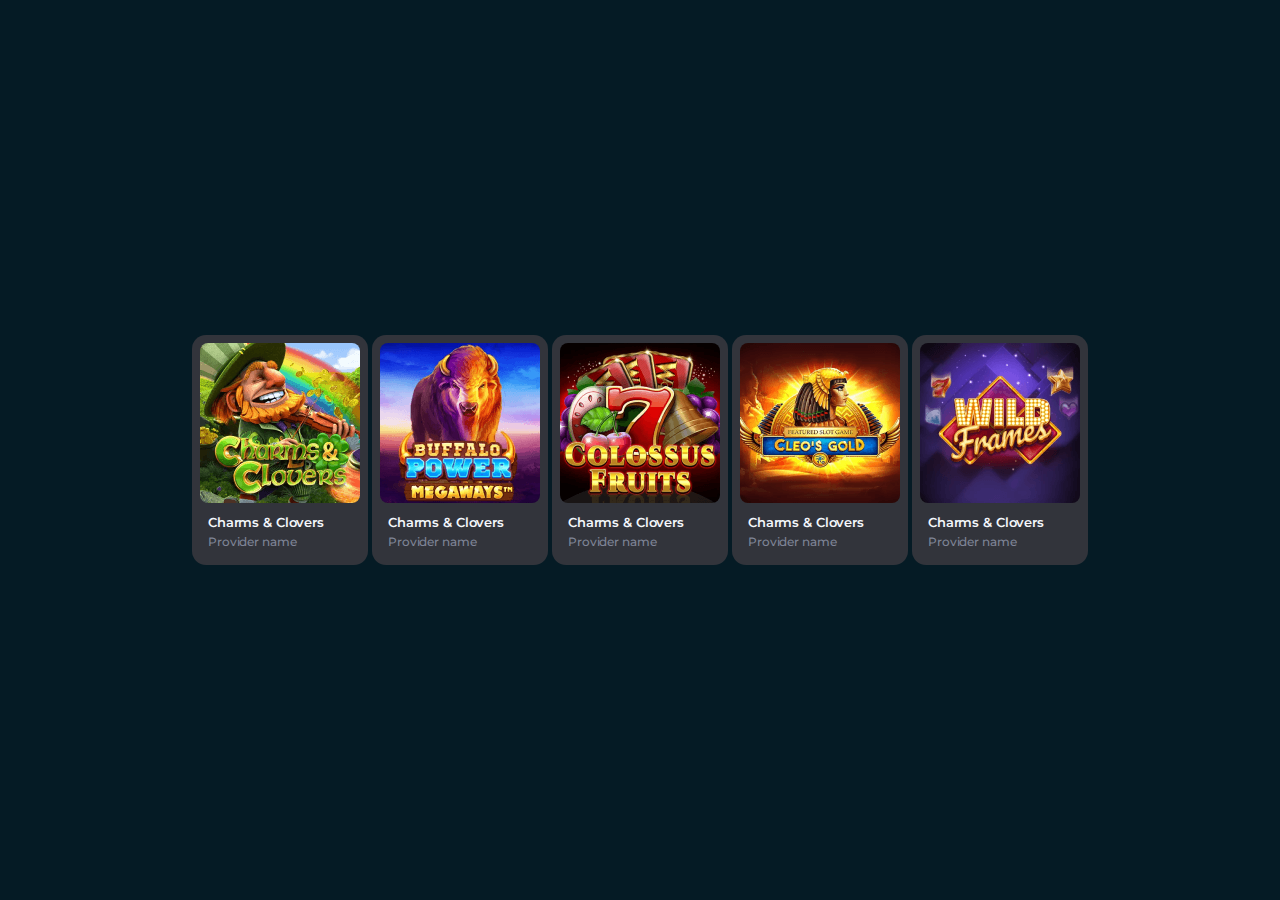
<file: GamesBlocks/1/index.html>
<!DOCTYPE html>
<html lang="en">
<head>
	<link rel="stylesheet" href="css/all.css">
	<link rel="stylesheet" href="css/temp.css">

	<link rel="preconnect" href="https://fonts.googleapis.com">
	<link rel="preconnect" href="https://fonts.gstatic.com" crossorigin>
	<link href="https://fonts.googleapis.com/css2?family=Inter:ital,opsz,wght@0,14..32,100..900;1,14..32,100..900&family=Montserrat:ital,wght@0,100..900;1,100..900&family=Poppins:ital,wght@0,100;0,200;0,300;0,400;0,500;0,600;0,700;0,800;0,900;1,100;1,200;1,300;1,400;1,500;1,600;1,700;1,800;1,900&family=Roboto:ital,wght@0,100;0,300;0,400;0,500;0,700;0,900;1,100;1,300;1,400;1,500;1,700;1,900&family=Rubik:ital,wght@0,300..900;1,300..900&family=Urbanist:ital,wght@0,100..900;1,100..900&display=swap" rel="stylesheet">

</head>
<body>

	<div class="slider">

		<div class="game_card">
			<div class="image">
				<img src="img/game1.png" alt="">
			</div>
			<div class="hoverlay">
				<div class="demo_caption">demo</div>
				<div class="favorite"></div>
				<div class="play_button"></div>
			</div>
			<div class="text_block">
				<div class="caption">Charms & Clovers</div>
				<div class="caption2">Provider name</div>
			</div>
		</div>

		<div class="game_card">
			<div class="image">
				<img src="img/game2.png" alt="">
			</div>
			<div class="hoverlay">
				<div class="demo_caption">demo</div>
				<div class="favorite"></div>
				<div class="play_button"></div>
			</div>
			<div class="text_block">
				<div class="caption">Charms & Clovers</div>
				<div class="caption2">Provider name</div>
			</div>
		</div>

		<div class="game_card">
			<div class="image">
				<img src="img/game3.png" alt="">
			</div>
			<div class="hoverlay">
				<div class="demo_caption">demo</div>
				<div class="favorite"></div>
				<div class="play_button"></div>
			</div>
			<div class="text_block">
				<div class="caption">Charms & Clovers</div>
				<div class="caption2">Provider name</div>
			</div>
		</div>

		
		<div class="game_card">
			<div class="image">
				<img src="img/game4.png" alt="">
			</div>
			<div class="hoverlay">
				<div class="demo_caption">demo</div>
				<div class="favorite"></div>
				<div class="play_button"></div>
			</div>
			<div class="text_block">
				<div class="caption">Charms & Clovers</div>
				<div class="caption2">Provider name</div>
			</div>
		</div>


		
		<div class="game_card">
			<div class="image">
				<img src="img/game5.png" alt="">
			</div>
			<div class="hoverlay">
				<div class="demo_caption">demo</div>
				<div class="favorite"></div>
				<div class="play_button"></div>
			</div>
			<div class="text_block">
				<div class="caption">Charms & Clovers</div>
				<div class="caption2">Provider name</div>
			</div>
		</div>


	</div>

	


	<style>

		/*  ANIMATIONS  */
		.hoverlay {
			transition: all .6s;
		}
		.game_card:hover .hoverlay {
			opacity: 1;
		}
		.game_card {
			transition: all .6s;
		}
		.game_card:hover {
			transform: scale(1.03);
		}


	</style>
</body>
</html>
</file>
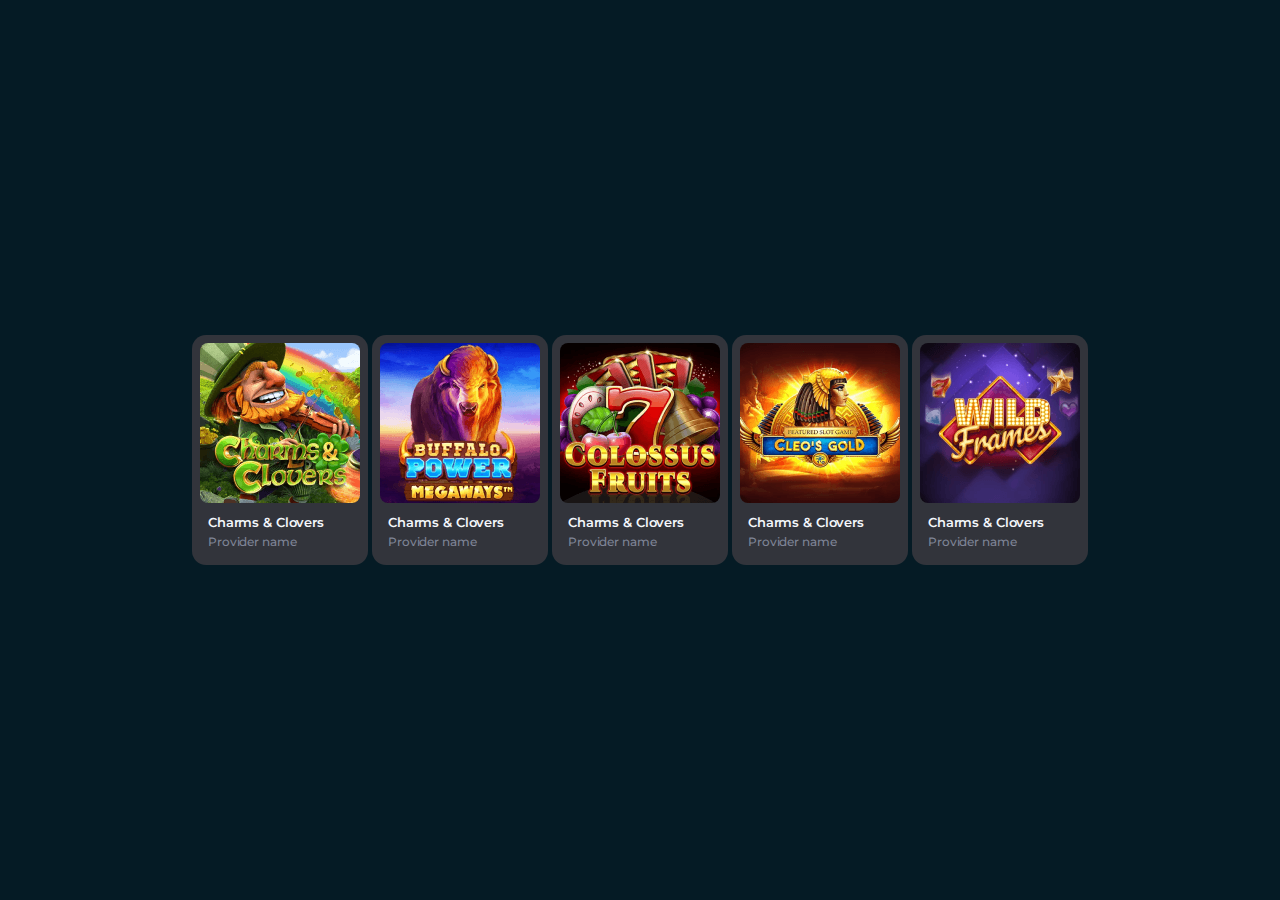
<file: GamesBlocks/1/index2.html>
<!DOCTYPE html>
<html lang="en">
<head>
	<link rel="stylesheet" href="css/all.css">
	<link rel="stylesheet" href="css/temp.css">

	<link rel="preconnect" href="https://fonts.googleapis.com">
	<link rel="preconnect" href="https://fonts.gstatic.com" crossorigin>
	<link href="https://fonts.googleapis.com/css2?family=Inter:ital,opsz,wght@0,14..32,100..900;1,14..32,100..900&family=Montserrat:ital,wght@0,100..900;1,100..900&family=Poppins:ital,wght@0,100;0,200;0,300;0,400;0,500;0,600;0,700;0,800;0,900;1,100;1,200;1,300;1,400;1,500;1,600;1,700;1,800;1,900&family=Roboto:ital,wght@0,100;0,300;0,400;0,500;0,700;0,900;1,100;1,300;1,400;1,500;1,700;1,900&family=Rubik:ital,wght@0,300..900;1,300..900&family=Urbanist:ital,wght@0,100..900;1,100..900&display=swap" rel="stylesheet">

</head>
<body>

	<div class="slider">

		<div class="game_card">
			<div class="image">
				<img src="img/game1.png" alt="">
				<div class="hoverlay">
					<div class="demo_caption">demo</div>
					<div class="favorite"></div>
					<div class="play_button"></div>
				</div>
			</div>
			<div class="text_block">
				<div class="caption">Charms & Clovers</div>
				<div class="caption2">Provider name</div>
			</div>
		</div>

		<div class="game_card">
			<div class="image">
				<img src="img/game2.png" alt="">
				<div class="hoverlay">
					<div class="demo_caption">demo</div>
					<div class="favorite"></div>
					<div class="play_button"></div>
				</div>
			</div>
			<div class="text_block">
				<div class="caption">Charms & Clovers</div>
				<div class="caption2">Provider name</div>
			</div>
		</div>

		<div class="game_card">
			<div class="image">
				<img src="img/game3.png" alt="">
				<div class="hoverlay">
					<div class="demo_caption">demo</div>
					<div class="favorite"></div>
					<div class="play_button"></div>
				</div>
			</div>
			<div class="text_block">
				<div class="caption">Charms & Clovers</div>
				<div class="caption2">Provider name</div>
			</div>
		</div>

		
		<div class="game_card">
			<div class="image">
				<img src="img/game4.png" alt="">
				<div class="hoverlay">
					<div class="demo_caption">demo</div>
					<div class="favorite"></div>
					<div class="play_button"></div>
				</div>
			</div>
			<div class="text_block">
				<div class="caption">Charms & Clovers</div>
				<div class="caption2">Provider name</div>
			</div>
		</div>


		
		<div class="game_card">
			<div class="image">
				<img src="img/game5.png" alt="">
				<div class="hoverlay">
					<div class="demo_caption">demo</div>
					<div class="favorite"></div>
					<div class="play_button"></div>
				</div>
			</div>
			<div class="text_block">
				<div class="caption">Charms & Clovers</div>
				<div class="caption2">Provider name</div>
			</div>
		</div>


	</div>

	


	<style>


		.game_card .hoverlay {
			transition: all .6s;
		}
		.game_card:hover .hoverlay {
			opacity: 1;
		}
		.game_card .image img {
			transition: all .6s;
		}
		.game_card:hover .image img {
			transform: scale(1.1);
		}

	</style>
</body>
</html>
</file>
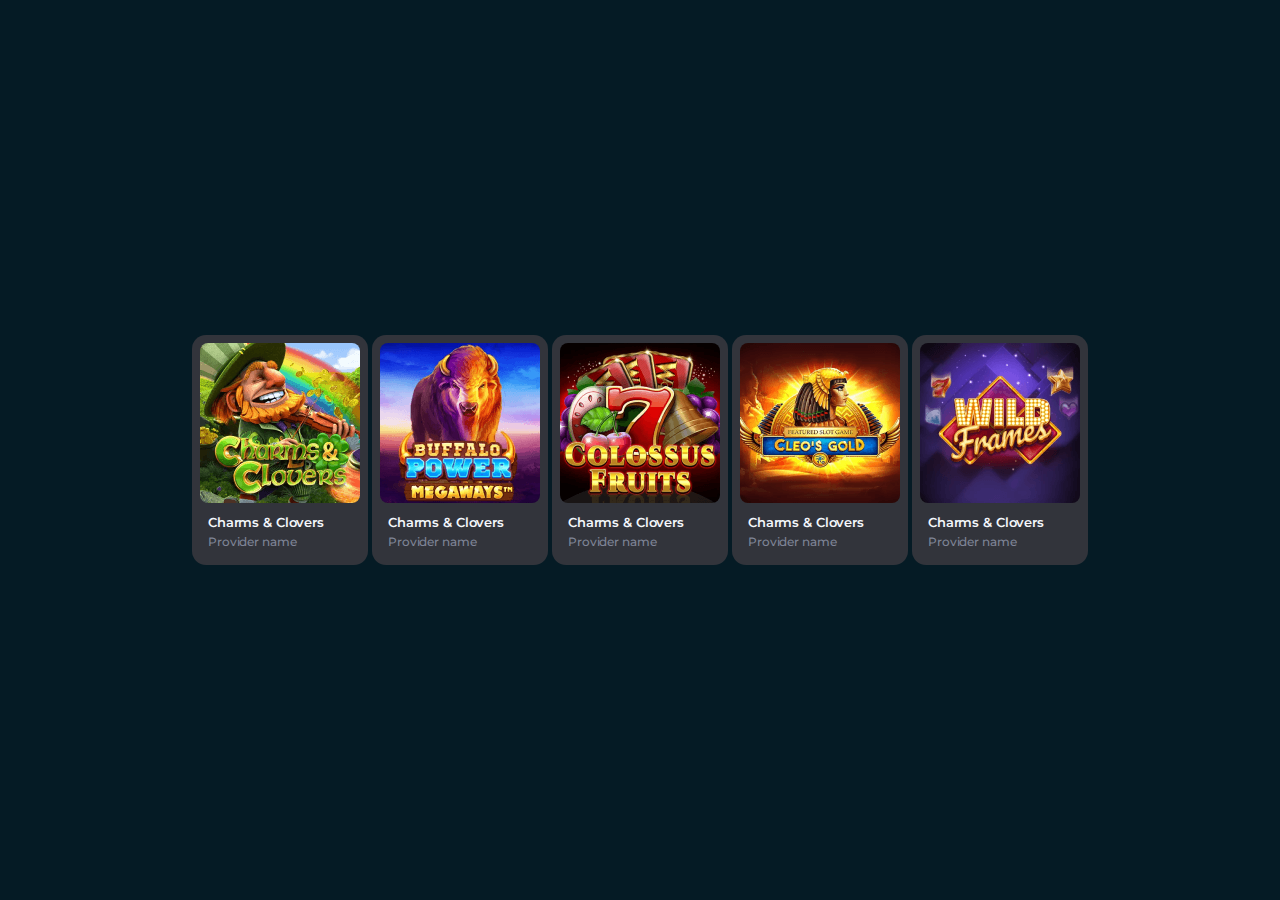
<file: GamesBlocks/1/index3.html>
<!DOCTYPE html>
<html lang="en">
<head>
	<link rel="stylesheet" href="css/all.css">
	<link rel="stylesheet" href="css/temp.css">

	<link rel="preconnect" href="https://fonts.googleapis.com">
	<link rel="preconnect" href="https://fonts.gstatic.com" crossorigin>
	<link href="https://fonts.googleapis.com/css2?family=Inter:ital,opsz,wght@0,14..32,100..900;1,14..32,100..900&family=Montserrat:ital,wght@0,100..900;1,100..900&family=Poppins:ital,wght@0,100;0,200;0,300;0,400;0,500;0,600;0,700;0,800;0,900;1,100;1,200;1,300;1,400;1,500;1,600;1,700;1,800;1,900&family=Roboto:ital,wght@0,100;0,300;0,400;0,500;0,700;0,900;1,100;1,300;1,400;1,500;1,700;1,900&family=Rubik:ital,wght@0,300..900;1,300..900&family=Urbanist:ital,wght@0,100..900;1,100..900&display=swap" rel="stylesheet">

</head>
<body>

	<div class="slider">

		<div class="game_card">
			<div class="image">
				<img src="img/game1.png" alt="">
				<div class="hoverlay">
					<div class="demo_caption">demo</div>
					<div class="favorite"></div>
					<div class="play_button"></div>
				</div>
			</div>
			<div class="text_block">
				<div class="caption">Charms & Clovers</div>
				<div class="caption2">Provider name</div>
			</div>
		</div>

		<div class="game_card">
			<div class="image">
				<img src="img/game2.png" alt="">
				<div class="hoverlay">
					<div class="demo_caption">demo</div>
					<div class="favorite"></div>
					<div class="play_button"></div>
				</div>
			</div>
			<div class="text_block">
				<div class="caption">Charms & Clovers</div>
				<div class="caption2">Provider name</div>
			</div>
		</div>

		<div class="game_card">
			<div class="image">
				<img src="img/game3.png" alt="">
				<div class="hoverlay">
					<div class="demo_caption">demo</div>
					<div class="favorite"></div>
					<div class="play_button"></div>
				</div>
			</div>
			<div class="text_block">
				<div class="caption">Charms & Clovers</div>
				<div class="caption2">Provider name</div>
			</div>
		</div>

		
		<div class="game_card">
			<div class="image">
				<img src="img/game4.png" alt="">
				<div class="hoverlay">
					<div class="demo_caption">demo</div>
					<div class="favorite"></div>
					<div class="play_button"></div>
				</div>
			</div>
			<div class="text_block">
				<div class="caption">Charms & Clovers</div>
				<div class="caption2">Provider name</div>
			</div>
		</div>


		
		<div class="game_card">
			<div class="image">
				<img src="img/game5.png" alt="">
				<div class="hoverlay">
					<div class="demo_caption">demo</div>
					<div class="favorite"></div>
					<div class="play_button"></div>
				</div>
			</div>
			<div class="text_block">
				<div class="caption">Charms & Clovers</div>
				<div class="caption2">Provider name</div>
			</div>
		</div>


	</div>

	


	<style>

		.game_card .hoverlay {
			transition: all .6s;
		}
		.game_card:hover .hoverlay {
			opacity: 1;
		}
		.game_card {
			transition: all .6s;
		}
		.game_card:hover {
			transform: scale(1.15);
			z-index: 9;
		}

	</style>
</body>
</html>
</file>
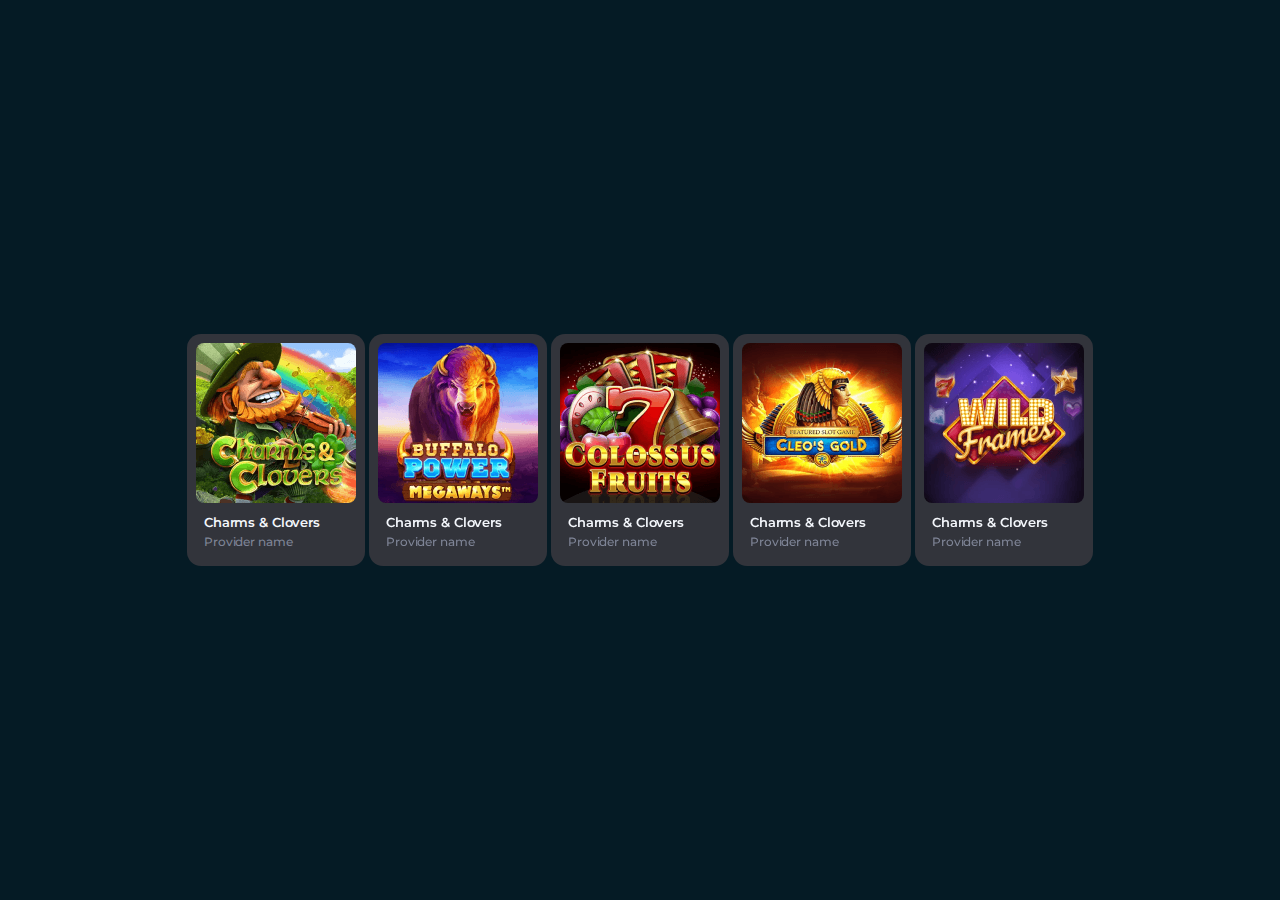
<file: GamesBlocks/1/index4.html>
<!DOCTYPE html>
<html lang="en">
<head>
	<link rel="stylesheet" href="css/all.css">
	<link rel="stylesheet" href="css/temp.css">

	<link rel="preconnect" href="https://fonts.googleapis.com">
	<link rel="preconnect" href="https://fonts.gstatic.com" crossorigin>
	<link href="https://fonts.googleapis.com/css2?family=Inter:ital,opsz,wght@0,14..32,100..900;1,14..32,100..900&family=Montserrat:ital,wght@0,100..900;1,100..900&family=Poppins:ital,wght@0,100;0,200;0,300;0,400;0,500;0,600;0,700;0,800;0,900;1,100;1,200;1,300;1,400;1,500;1,600;1,700;1,800;1,900&family=Roboto:ital,wght@0,100;0,300;0,400;0,500;0,700;0,900;1,100;1,300;1,400;1,500;1,700;1,900&family=Rubik:ital,wght@0,300..900;1,300..900&family=Urbanist:ital,wght@0,100..900;1,100..900&display=swap" rel="stylesheet">

</head>
<body>

	<div class="slider">

		<div class="game_card">
			<div class="image">
				<img src="img/game1.png" alt="">
				<div class="hoverlay">
					<div class="demo_caption">demo</div>
					<div class="favorite"></div>
					<div class="play_button"></div>
				</div>
			</div>
			<div class="text_block">
				<div class="caption">Charms & Clovers</div>
				<div class="caption2">Provider name</div>
			</div>
		</div>

		<div class="game_card">
			<div class="image">
				<img src="img/game2.png" alt="">
				<div class="hoverlay">
					<div class="demo_caption">demo</div>
					<div class="favorite"></div>
					<div class="play_button"></div>
				</div>
			</div>
			<div class="text_block">
				<div class="caption">Charms & Clovers</div>
				<div class="caption2">Provider name</div>
			</div>
		</div>

		<div class="game_card">
			<div class="image">
				<img src="img/game3.png" alt="">
				<div class="hoverlay">
					<div class="demo_caption">demo</div>
					<div class="favorite"></div>
					<div class="play_button"></div>
				</div>
			</div>
			<div class="text_block">
				<div class="caption">Charms & Clovers</div>
				<div class="caption2">Provider name</div>
			</div>
		</div>

		
		<div class="game_card">
			<div class="image">
				<img src="img/game4.png" alt="">
				<div class="hoverlay">
					<div class="demo_caption">demo</div>
					<div class="favorite"></div>
					<div class="play_button"></div>
				</div>
			</div>
			<div class="text_block">
				<div class="caption">Charms & Clovers</div>
				<div class="caption2">Provider name</div>
			</div>
		</div>


		
		<div class="game_card">
			<div class="image">
				<img src="img/game5.png" alt="">
				<div class="hoverlay">
					<div class="demo_caption">demo</div>
					<div class="favorite"></div>
					<div class="play_button"></div>
				</div>
			</div>
			<div class="text_block">
				<div class="caption">Charms & Clovers</div>
				<div class="caption2">Provider name</div>
			</div>
		</div>


	</div>

	


	<style>

		.game_card .hoverlay {
			transition: all .6s;
		}
		.game_card:hover .hoverlay {
			opacity: 1;
		}
		.game_card {
			border: 1px solid #6BA6FF00;
			box-shadow: 0px 0px 20px 0px #6BA6FF00;
			transition: all .6s;
		}
		.game_card:hover {
			transform: scale(1.15);
			border: 1px solid #6BA6FFFF;
			box-shadow: 0px 0px 20px 0px #6BA6FFFF;
			z-index: 9;
		}


	</style>
</body>
</html>
</file>
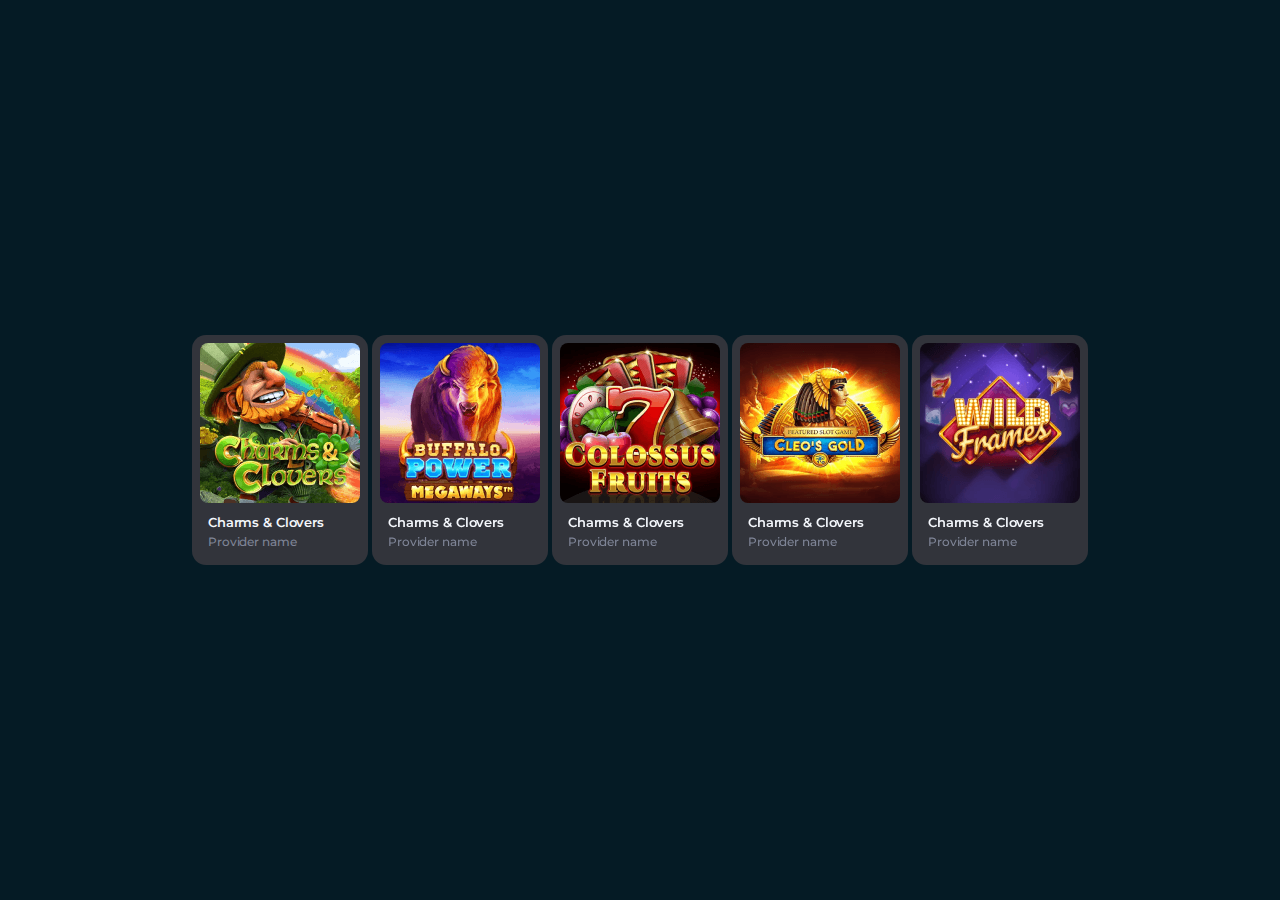
<file: GamesBlocks/1/index5.html>
<!DOCTYPE html>
<html lang="en">
<head>
	<link rel="stylesheet" href="css/all.css">
	<link rel="stylesheet" href="css/temp.css">

	<link rel="preconnect" href="https://fonts.googleapis.com">
	<link rel="preconnect" href="https://fonts.gstatic.com" crossorigin>
	<link href="https://fonts.googleapis.com/css2?family=Inter:ital,opsz,wght@0,14..32,100..900;1,14..32,100..900&family=Montserrat:ital,wght@0,100..900;1,100..900&family=Poppins:ital,wght@0,100;0,200;0,300;0,400;0,500;0,600;0,700;0,800;0,900;1,100;1,200;1,300;1,400;1,500;1,600;1,700;1,800;1,900&family=Roboto:ital,wght@0,100;0,300;0,400;0,500;0,700;0,900;1,100;1,300;1,400;1,500;1,700;1,900&family=Rubik:ital,wght@0,300..900;1,300..900&family=Urbanist:ital,wght@0,100..900;1,100..900&display=swap" rel="stylesheet">

</head>
<body>

	<div class="slider">

		<div class="game_card">
			<div class="image">
				<img src="img/game1.png" alt="">
				<div class="hoverlay">
					<div class="demo_caption">demo</div>
					<div class="favorite"></div>
					<div class="play_button"></div>
				</div>
			</div>
			<div class="text_block">
				<div class="caption">Charms & Clovers</div>
				<div class="caption2">Provider name</div>
			</div>
		</div>

		<div class="game_card">
			<div class="image">
				<img src="img/game2.png" alt="">
				<div class="hoverlay">
					<div class="demo_caption">demo</div>
					<div class="favorite"></div>
					<div class="play_button"></div>
				</div>
			</div>
			<div class="text_block">
				<div class="caption">Charms & Clovers</div>
				<div class="caption2">Provider name</div>
			</div>
		</div>

		<div class="game_card">
			<div class="image">
				<img src="img/game3.png" alt="">
				<div class="hoverlay">
					<div class="demo_caption">demo</div>
					<div class="favorite"></div>
					<div class="play_button"></div>
				</div>
			</div>
			<div class="text_block">
				<div class="caption">Charms & Clovers</div>
				<div class="caption2">Provider name</div>
			</div>
		</div>

		
		<div class="game_card">
			<div class="image">
				<img src="img/game4.png" alt="">
				<div class="hoverlay">
					<div class="demo_caption">demo</div>
					<div class="favorite"></div>
					<div class="play_button"></div>
				</div>
			</div>
			<div class="text_block">
				<div class="caption">Charms & Clovers</div>
				<div class="caption2">Provider name</div>
			</div>
		</div>


		
		<div class="game_card">
			<div class="image">
				<img src="img/game5.png" alt="">
				<div class="hoverlay">
					<div class="demo_caption">demo</div>
					<div class="favorite"></div>
					<div class="play_button"></div>
				</div>
			</div>
			<div class="text_block">
				<div class="caption">Charms & Clovers</div>
				<div class="caption2">Provider name</div>
			</div>
		</div>


	</div>

	


	<style>

		.game_card .hoverlay {
			transition: all .6s;
		}
		.game_card:hover .hoverlay {
			opacity: 1;
		}
		.game_card {
			box-shadow: 0px 0px 20px 0px #00000000;
			transition: all .6s;
		}
		.game_card:hover {
			transform: scale(1.15);
			box-shadow: 0px 0px 20px 0px #00000080;
			z-index: 9;
			filter: blur(0);
		}
		.slider:hover .game_card:not(:hover) {
			filter: blur(3px);
		}


	</style>
</body>
</html>
</file>
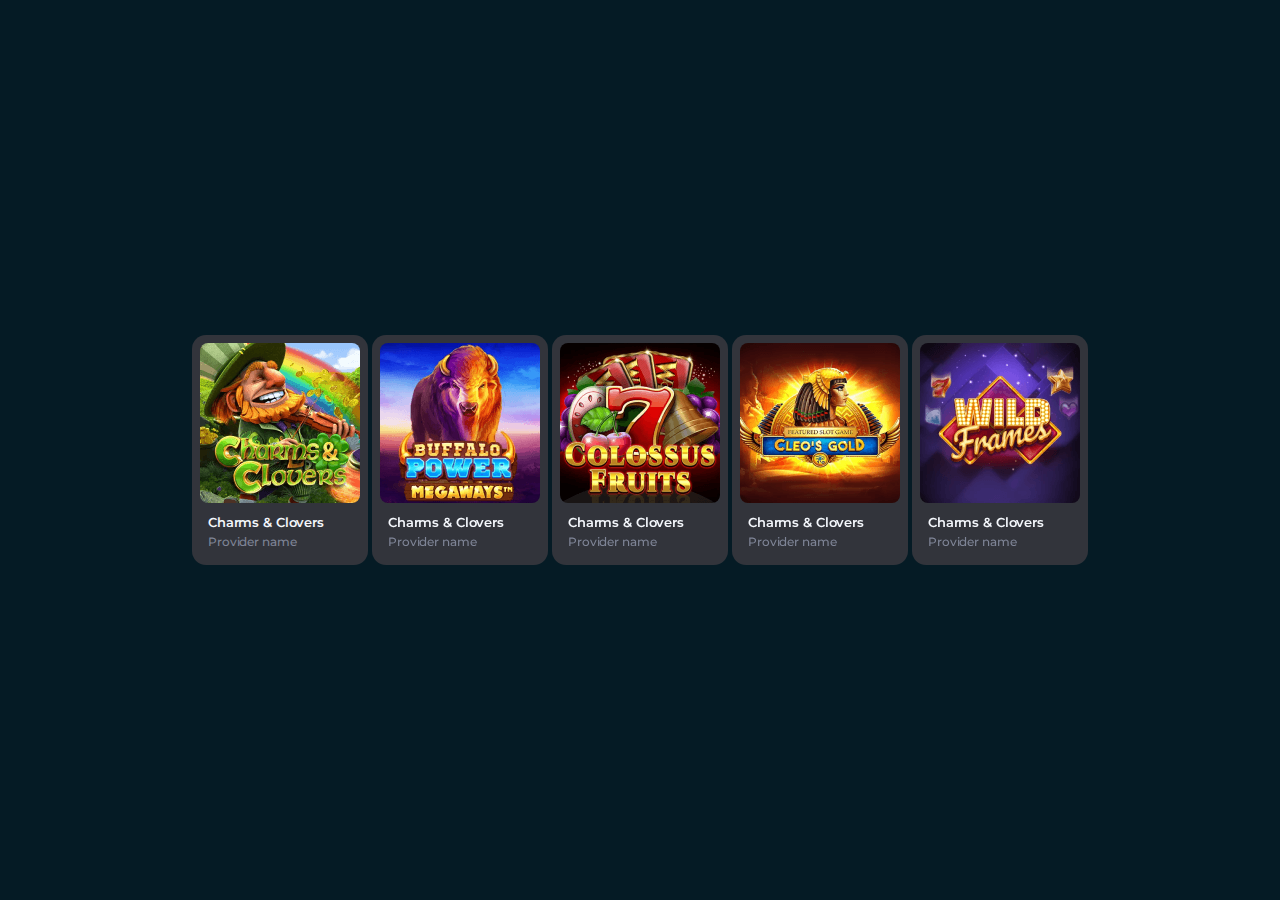
<file: GamesBlocks/1/index6.html>
<!DOCTYPE html>
<html lang="en">
<head>
	<link rel="stylesheet" href="css/all.css">
	<link rel="stylesheet" href="css/temp.css">

	<link rel="preconnect" href="https://fonts.googleapis.com">
	<link rel="preconnect" href="https://fonts.gstatic.com" crossorigin>
	<link href="https://fonts.googleapis.com/css2?family=Inter:ital,opsz,wght@0,14..32,100..900;1,14..32,100..900&family=Montserrat:ital,wght@0,100..900;1,100..900&family=Poppins:ital,wght@0,100;0,200;0,300;0,400;0,500;0,600;0,700;0,800;0,900;1,100;1,200;1,300;1,400;1,500;1,600;1,700;1,800;1,900&family=Roboto:ital,wght@0,100;0,300;0,400;0,500;0,700;0,900;1,100;1,300;1,400;1,500;1,700;1,900&family=Rubik:ital,wght@0,300..900;1,300..900&family=Urbanist:ital,wght@0,100..900;1,100..900&display=swap" rel="stylesheet">

</head>
<body>

	<div class="slider">

		<div class="game_card">
			<div class="image">
				<img src="img/game1.png" alt="">
				<div class="hoverlay">
					<div class="demo_caption">demo</div>
					<div class="favorite"></div>
					<div class="play_button"></div>
				</div>
			</div>
			<div class="text_block">
				<div class="caption">Charms & Clovers</div>
				<div class="caption2">Provider name</div>
			</div>
		</div>

		<div class="game_card">
			<div class="image">
				<img src="img/game2.png" alt="">
				<div class="hoverlay">
					<div class="demo_caption">demo</div>
					<div class="favorite"></div>
					<div class="play_button"></div>
				</div>
			</div>
			<div class="text_block">
				<div class="caption">Charms & Clovers</div>
				<div class="caption2">Provider name</div>
			</div>
		</div>

		<div class="game_card">
			<div class="image">
				<img src="img/game3.png" alt="">
				<div class="hoverlay">
					<div class="demo_caption">demo</div>
					<div class="favorite"></div>
					<div class="play_button"></div>
				</div>
			</div>
			<div class="text_block">
				<div class="caption">Charms & Clovers</div>
				<div class="caption2">Provider name</div>
			</div>
		</div>

		
		<div class="game_card">
			<div class="image">
				<img src="img/game4.png" alt="">
				<div class="hoverlay">
					<div class="demo_caption">demo</div>
					<div class="favorite"></div>
					<div class="play_button"></div>
				</div>
			</div>
			<div class="text_block">
				<div class="caption">Charms & Clovers</div>
				<div class="caption2">Provider name</div>
			</div>
		</div>


		
		<div class="game_card">
			<div class="image">
				<img src="img/game5.png" alt="">
				<div class="hoverlay">
					<div class="demo_caption">demo</div>
					<div class="favorite"></div>
					<div class="play_button"></div>
				</div>
			</div>
			<div class="text_block">
				<div class="caption">Charms & Clovers</div>
				<div class="caption2">Provider name</div>
			</div>
		</div>


	</div>

	


	<style>

		.game_card .hoverlay {
			transition: all .6s;
		}
		.game_card:hover .hoverlay {
			opacity: 1;
		}
		.game_card {
			box-shadow: 0px 0px 20px 0px #00000000;
			transition: all .6s;
		}
		.game_card:hover {
			transform: scale(1.15);
			box-shadow: 0px 0px 20px 0px #00000080;
			z-index: 9;
			filter: saturate(1);
		}
		.slider:hover .game_card:not(:hover) {
			filter: saturate(.1);
		}


	</style>
</body>
</html>
</file>
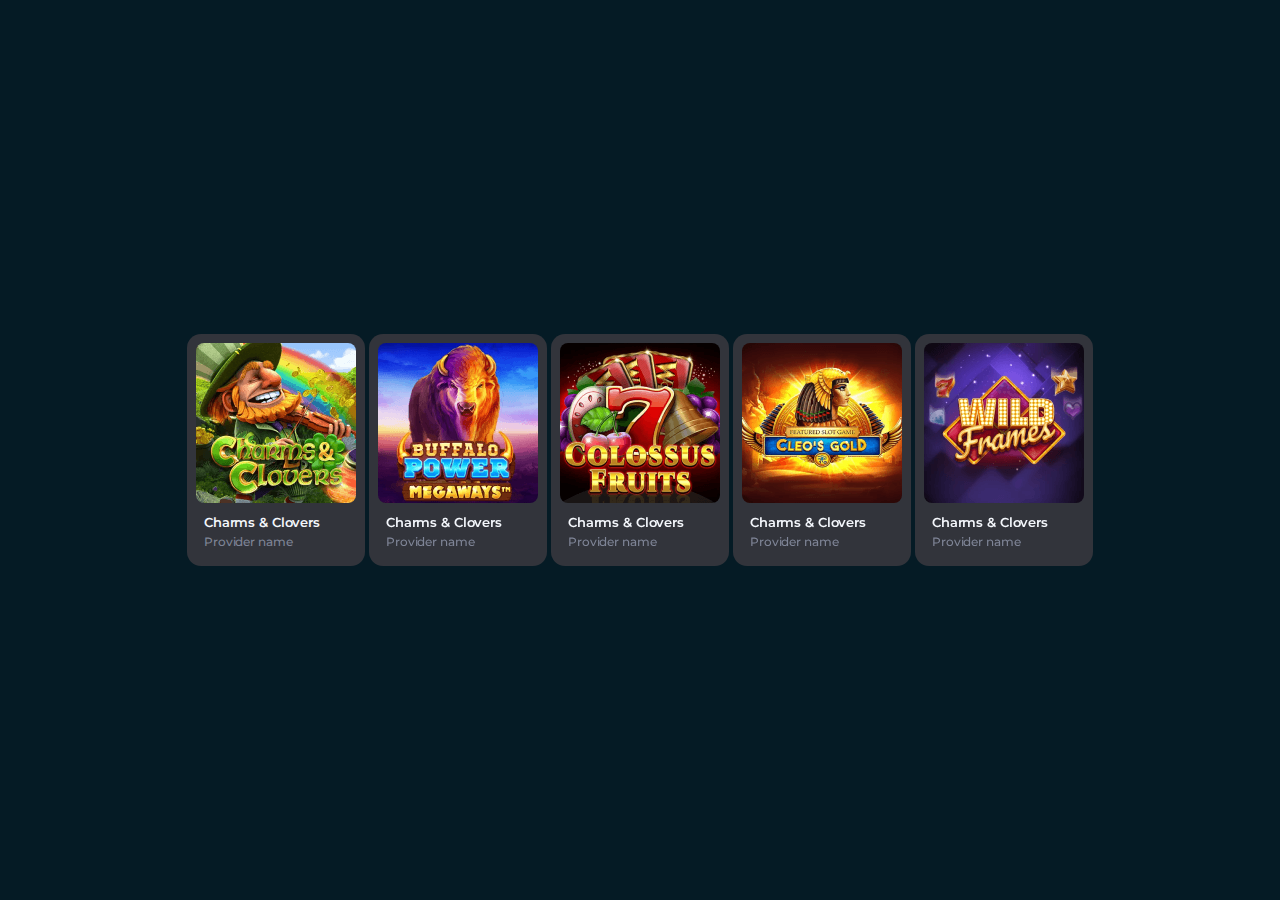
<file: GamesBlocks/1/index7.html>
<!DOCTYPE html>
<html lang="en">
<head>
	<link rel="stylesheet" href="css/all.css">
	<link rel="stylesheet" href="css/temp.css">

	<link rel="preconnect" href="https://fonts.googleapis.com">
	<link rel="preconnect" href="https://fonts.gstatic.com" crossorigin>
	<link href="https://fonts.googleapis.com/css2?family=Inter:ital,opsz,wght@0,14..32,100..900;1,14..32,100..900&family=Montserrat:ital,wght@0,100..900;1,100..900&family=Poppins:ital,wght@0,100;0,200;0,300;0,400;0,500;0,600;0,700;0,800;0,900;1,100;1,200;1,300;1,400;1,500;1,600;1,700;1,800;1,900&family=Roboto:ital,wght@0,100;0,300;0,400;0,500;0,700;0,900;1,100;1,300;1,400;1,500;1,700;1,900&family=Rubik:ital,wght@0,300..900;1,300..900&family=Urbanist:ital,wght@0,100..900;1,100..900&display=swap" rel="stylesheet">

</head>
<body>

	<div class="slider">

		<div class="game_card">
			<div class="image">
				<img src="img/game1.png" alt="">
				<div class="hoverlay">
					<div class="demo_caption">demo</div>
					<div class="favorite"></div>
					<div class="play_button"></div>
				</div>
			</div>
			<div class="text_block">
				<div class="caption">Charms & Clovers</div>
				<div class="caption2">Provider name</div>
			</div>
		</div>

		<div class="game_card">
			<div class="image">
				<img src="img/game2.png" alt="">
				<div class="hoverlay">
					<div class="demo_caption">demo</div>
					<div class="favorite"></div>
					<div class="play_button"></div>
				</div>
			</div>
			<div class="text_block">
				<div class="caption">Charms & Clovers</div>
				<div class="caption2">Provider name</div>
			</div>
		</div>

		<div class="game_card">
			<div class="image">
				<img src="img/game3.png" alt="">
				<div class="hoverlay">
					<div class="demo_caption">demo</div>
					<div class="favorite"></div>
					<div class="play_button"></div>
				</div>
			</div>
			<div class="text_block">
				<div class="caption">Charms & Clovers</div>
				<div class="caption2">Provider name</div>
			</div>
		</div>

		
		<div class="game_card">
			<div class="image">
				<img src="img/game4.png" alt="">
				<div class="hoverlay">
					<div class="demo_caption">demo</div>
					<div class="favorite"></div>
					<div class="play_button"></div>
				</div>
			</div>
			<div class="text_block">
				<div class="caption">Charms & Clovers</div>
				<div class="caption2">Provider name</div>
			</div>
		</div>


		
		<div class="game_card">
			<div class="image">
				<img src="img/game5.png" alt="">
				<div class="hoverlay">
					<div class="demo_caption">demo</div>
					<div class="favorite"></div>
					<div class="play_button"></div>
				</div>
			</div>
			<div class="text_block">
				<div class="caption">Charms & Clovers</div>
				<div class="caption2">Provider name</div>
			</div>
		</div>


	</div>

	


	<style>

		.game_card .hoverlay {
			transition: all .6s;
		}
		.game_card:hover .hoverlay {
			opacity: 1;
		}
		.game_card {
			border: 1px solid #6BA6FF00;
			box-shadow: 0px 0px 20px 0px #6BA6FF00;
			transition: all .6s;
		}
		.game_card:hover {
			border: 1px solid #6BA6FFFF;
			box-shadow: 0px 0px 20px 0px #6BA6FFFF;
		}

	</style>
</body>
</html>
</file>
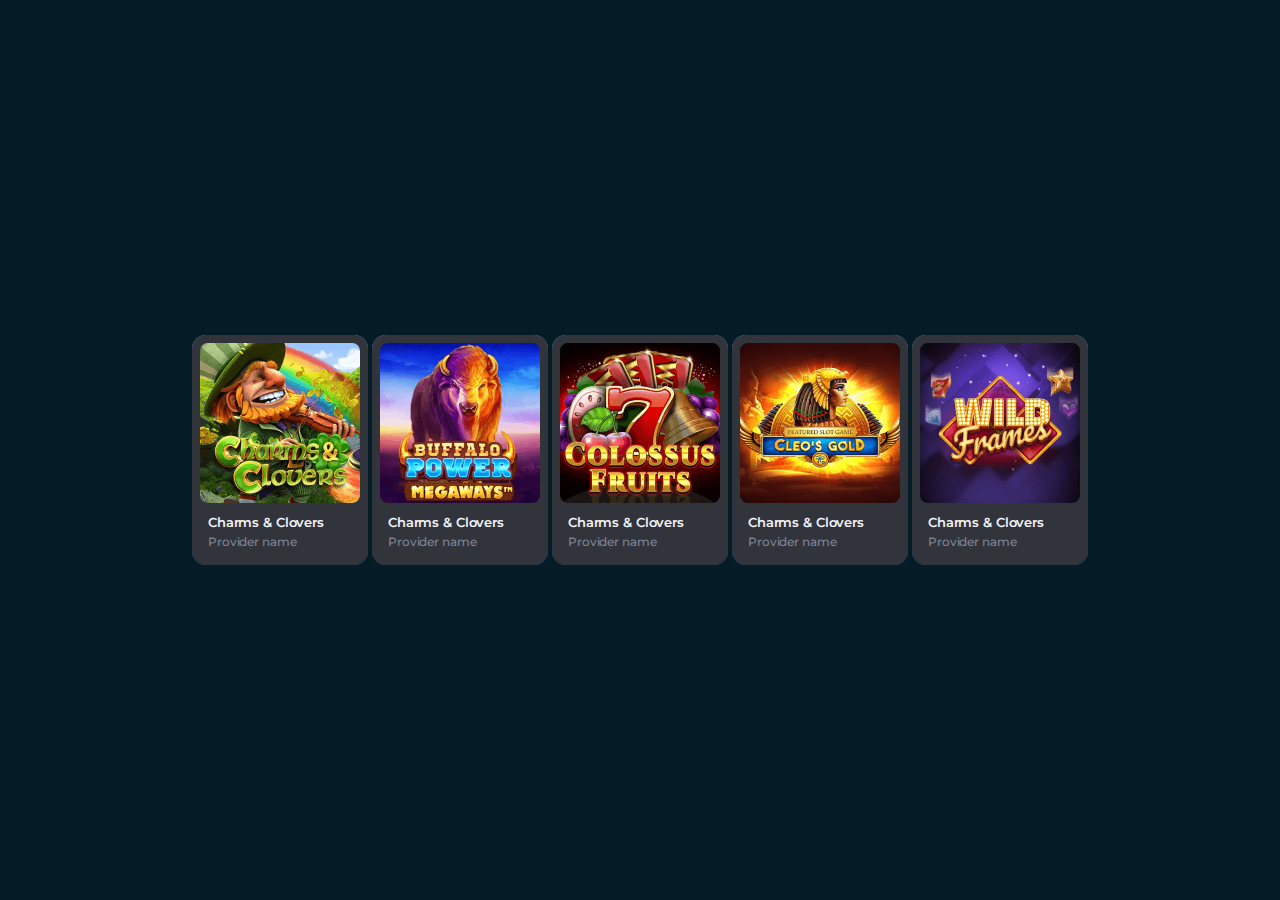
<file: GamesBlocks/1/index8.html>
<!DOCTYPE html>
<html lang="en">
<head>
	<link rel="stylesheet" href="css/all.css">
	<link rel="stylesheet" href="css/temp.css">

	<link rel="preconnect" href="https://fonts.googleapis.com">
	<link rel="preconnect" href="https://fonts.gstatic.com" crossorigin>
	<link href="https://fonts.googleapis.com/css2?family=Inter:ital,opsz,wght@0,14..32,100..900;1,14..32,100..900&family=Montserrat:ital,wght@0,100..900;1,100..900&family=Poppins:ital,wght@0,100;0,200;0,300;0,400;0,500;0,600;0,700;0,800;0,900;1,100;1,200;1,300;1,400;1,500;1,600;1,700;1,800;1,900&family=Roboto:ital,wght@0,100;0,300;0,400;0,500;0,700;0,900;1,100;1,300;1,400;1,500;1,700;1,900&family=Rubik:ital,wght@0,300..900;1,300..900&family=Urbanist:ital,wght@0,100..900;1,100..900&display=swap" rel="stylesheet">

</head>
<body>

	<div class="slider">

		<div class="game_card">
			<div class="image">
				<img src="img/game1.png" alt="">
				<div class="hoverlay">
					<div class="demo_caption">demo</div>
					<div class="favorite"></div>
					<div class="play_button"></div>
				</div>
			</div>
			<div class="text_block">
				<div class="caption">Charms & Clovers</div>
				<div class="caption2">Provider name</div>
			</div>
		</div>

		<div class="game_card">
			<div class="image">
				<img src="img/game2.png" alt="">
				<div class="hoverlay">
					<div class="demo_caption">demo</div>
					<div class="favorite"></div>
					<div class="play_button"></div>
				</div>
			</div>
			<div class="text_block">
				<div class="caption">Charms & Clovers</div>
				<div class="caption2">Provider name</div>
			</div>
		</div>

		<div class="game_card">
			<div class="image">
				<img src="img/game3.png" alt="">
				<div class="hoverlay">
					<div class="demo_caption">demo</div>
					<div class="favorite"></div>
					<div class="play_button"></div>
				</div>
			</div>
			<div class="text_block">
				<div class="caption">Charms & Clovers</div>
				<div class="caption2">Provider name</div>
			</div>
		</div>

		
		<div class="game_card">
			<div class="image">
				<img src="img/game4.png" alt="">
				<div class="hoverlay">
					<div class="demo_caption">demo</div>
					<div class="favorite"></div>
					<div class="play_button"></div>
				</div>
			</div>
			<div class="text_block">
				<div class="caption">Charms & Clovers</div>
				<div class="caption2">Provider name</div>
			</div>
		</div>


		
		<div class="game_card">
			<div class="image">
				<img src="img/game5.png" alt="">
				<div class="hoverlay">
					<div class="demo_caption">demo</div>
					<div class="favorite"></div>
					<div class="play_button"></div>
				</div>
			</div>
			<div class="text_block">
				<div class="caption">Charms & Clovers</div>
				<div class="caption2">Provider name</div>
			</div>
		</div>


	</div>

	


	<style>

		.game_card .hoverlay {
			transition: all .6s;
		}
		.game_card:hover .hoverlay {
			opacity: 1;
		}
		.game_card::after {
			content: '';
			position: absolute;
			width: 100%;
			height: 100%;
			top: 0;
			left: 0;
			background: linear-gradient(180deg, #5CA4EB 0%, #314DC4 100%);
			z-index: -1;
		}
		.game_card {
			transition: all .6s;
		}
		.game_card:hover {
			background: #32343B00;
		}

	</style>
</body>
</html>
</file>
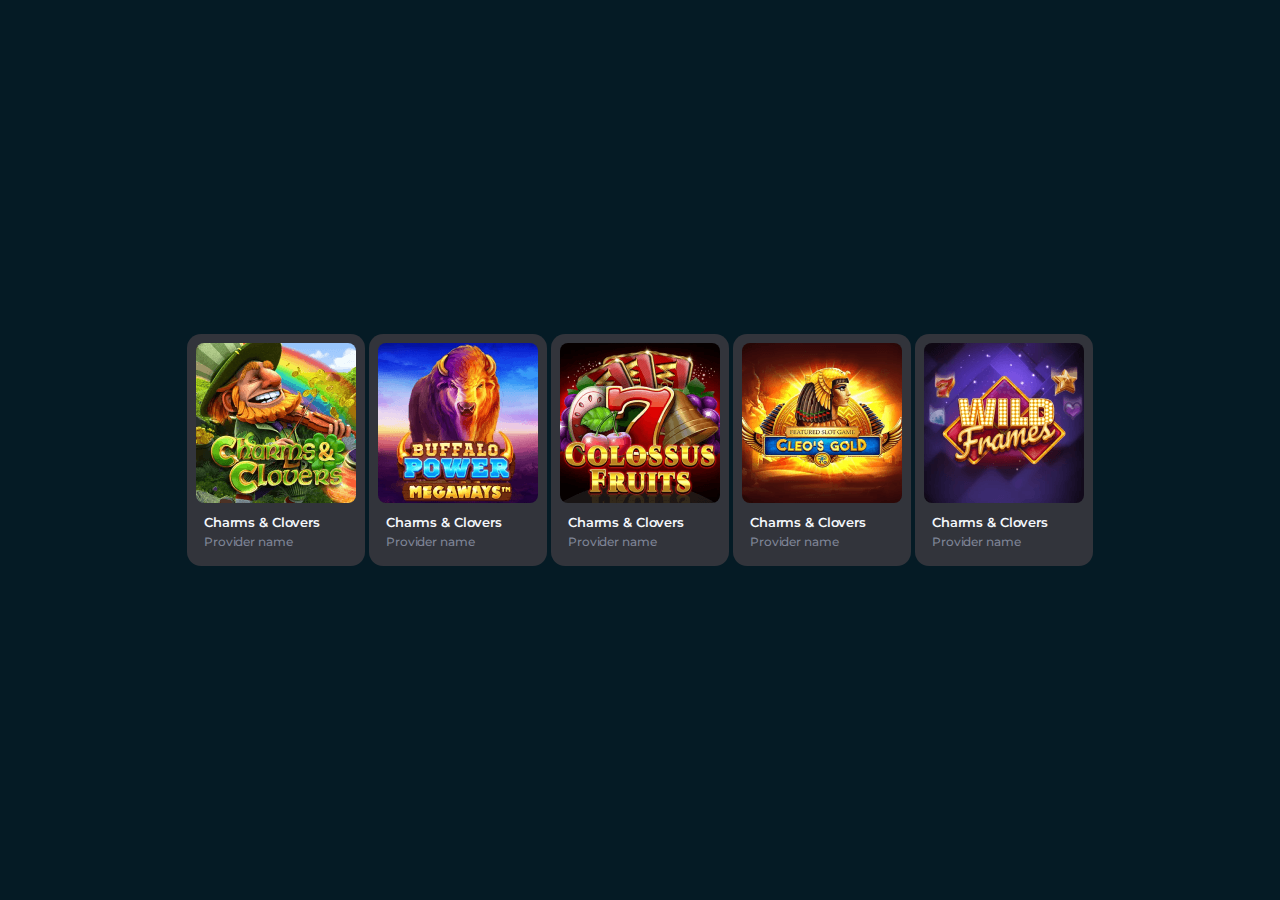
<file: GamesBlocks/1/index9.html>
<!DOCTYPE html>
<html lang="en">
<head>
	<link rel="stylesheet" href="css/all.css">
	<link rel="stylesheet" href="css/temp.css">
	
	<link rel="preconnect" href="https://fonts.googleapis.com">
	<link rel="preconnect" href="https://fonts.gstatic.com" crossorigin>
	<link href="https://fonts.googleapis.com/css2?family=Inter:ital,opsz,wght@0,14..32,100..900;1,14..32,100..900&family=Montserrat:ital,wght@0,100..900;1,100..900&family=Poppins:ital,wght@0,100;0,200;0,300;0,400;0,500;0,600;0,700;0,800;0,900;1,100;1,200;1,300;1,400;1,500;1,600;1,700;1,800;1,900&family=Roboto:ital,wght@0,100;0,300;0,400;0,500;0,700;0,900;1,100;1,300;1,400;1,500;1,700;1,900&family=Rubik:ital,wght@0,300..900;1,300..900&family=Urbanist:ital,wght@0,100..900;1,100..900&display=swap" rel="stylesheet">

</head>
<body>

	<div class="slider">

		<div class="game_card">
			<div class="image">
				<img src="img/game1.png" alt="">
				<div class="hoverlay">
					<div class="demo_caption">demo</div>
					<div class="favorite"></div>
					<div class="play_button"></div>
				</div>
			</div>
			<div class="text_block">
				<div class="caption">Charms & Clovers</div>
				<div class="caption2">Provider name</div>
			</div>
		</div>

		<div class="game_card">
			<div class="image">
				<img src="img/game2.png" alt="">
				<div class="hoverlay">
					<div class="demo_caption">demo</div>
					<div class="favorite"></div>
					<div class="play_button"></div>
				</div>
			</div>
			<div class="text_block">
				<div class="caption">Charms & Clovers</div>
				<div class="caption2">Provider name</div>
			</div>
		</div>

		<div class="game_card">
			<div class="image">
				<img src="img/game3.png" alt="">
				<div class="hoverlay">
					<div class="demo_caption">demo</div>
					<div class="favorite"></div>
					<div class="play_button"></div>
				</div>
			</div>
			<div class="text_block">
				<div class="caption">Charms & Clovers</div>
				<div class="caption2">Provider name</div>
			</div>
		</div>

		
		<div class="game_card">
			<div class="image">
				<img src="img/game4.png" alt="">
				<div class="hoverlay">
					<div class="demo_caption">demo</div>
					<div class="favorite"></div>
					<div class="play_button"></div>
				</div>
			</div>
			<div class="text_block">
				<div class="caption">Charms & Clovers</div>
				<div class="caption2">Provider name</div>
			</div>
		</div>


		
		<div class="game_card">
			<div class="image">
				<img src="img/game5.png" alt="">
				<div class="hoverlay">
					<div class="demo_caption">demo</div>
					<div class="favorite"></div>
					<div class="play_button"></div>
				</div>
			</div>
			<div class="text_block">
				<div class="caption">Charms & Clovers</div>
				<div class="caption2">Provider name</div>
			</div>
		</div>


	</div>

	


	<style>

		.game_card .hoverlay {
			transition: all .6s;
		}
		.game_card:hover .hoverlay {
			opacity: 1;
		}
		.game_card {
			border: 1px solid #6BA6FF00;
			transition: all .6s;
		}
		.game_card:hover {
			border: 1px solid #6BA6FFFF;
		}


	</style>
</body>
</html>
</file>
<file: GamesBlocks/1/css/all.css>
/*  GENERAL  */
		.game_card {
		    position: relative;
		    display: inline-flex;
		    padding: 8px 8px 16px 8px;
		    flex-direction: column;
		    align-items: center;
		    gap: 12px;
		    border-radius: 14px;
		    background: #32343B;
		    overflow: hidden;
		    cursor: pointer;
		}

		.game_card .image {
		    position: relative;
		    display: flex;
		    width: 160px;
		    height: 160px;
		    justify-content: center;
		    align-items: center;
		    border-radius: 8px;
		    overflow: hidden;
		}

		.text_block {
		    display: flex;
		    padding: 0px 8px;
		    flex-direction: column;
		    align-items: flex-start;
		    gap: 4px;
		    align-self: stretch;
		}

		.caption {
		    height: 16px;
		    align-self: stretch;
		    color: #F4F7FC;
		    text-overflow: ellipsis;
		    white-space: nowrap;

		    font-family: Montserrat;
		    font-size: 13px;
		    font-style: normal;
		    font-weight: 600;
		    line-height: 120%;
		    letter-spacing: -0.13px;
		}

		.caption2 {
		    height: 14px;
		    align-self: stretch;
		    color: #7F8597;
		    text-overflow: ellipsis;
		    white-space: nowrap;

		    font-family: Montserrat;
		    font-size: 12px;
		    font-style: normal;
		    font-weight: 500;
		    line-height: 120%;
		    letter-spacing: -0.12px;
		}

		.hoverlay {
		    position: absolute;
		    display: block;
		    width: 162px;
		    height: 162px;
		    justify-content: center;
		    align-items: center;
		    border-radius: 8px;
		    opacity: 0;
		    background: rgba(25, 26, 30, 0.70);
		    backdrop-filter: blur(2px);
		}

		.demo_caption {
		    padding: 4px 6px;
		    border-radius: 8px;
		    background: rgba(25, 26, 30, 0.70);

		    color: #F4F7FC;
		    text-align: center;
		    font-family: Montserrat;
		    font-size: 10px;
		    font-style: normal;
		    font-weight: 400;
		    line-height: 16px;
		    text-transform: uppercase;

		    position: absolute;
		    left: 50%;
		    top: 116px;
		    transform: translateX(-50%);
		}

		.favorite {
		    position: absolute;
		    top: 8px;
		    right: 8px;
		    width: 18px;
		    height: 18px;
		    opacity: 0.5;
		}

		.favorite::after {
		    content: url('data:image/svg+xml,<svg xmlns="http://www.w3.org/2000/svg" fill="none" viewBox="0 0 18 18"><path fill="%23fff" d="M16.1 2.3a5.3 5.3 0 0 0-7.1.5c-2-2-5-2.3-7.1-.5a5.3 5.3 0 0 0-.4 7.7l6.2 6.3a1.8 1.8 0 0 0 2.6 0l6.2-6.3a5.2 5.2 0 0 0-.4-7.7Zm-.8 6.6L9 15c0 .1-.1.1-.2 0L2.7 9A3.6 3.6 0 0 1 3 3.6c1.3-1.2 3.4-1 4.8.3L9 5.2l1.2-1.3c1.4-1.3 3.5-1.5 4.8-.3 1.8 1.5 1.6 4 .3 5.3Z"/></svg>');
		}

		.play_button {
		    position: absolute;
		    left: 50%;
		    top: 50%;
		    transform: translate(-50%, -50%);
		    width: 56px;
		    height: 56px;
		    background: linear-gradient(104deg, #5CA7EC 3.97%, #2D44C0 101.83%);
		    filter: drop-shadow(0px 4px 15px rgba(25, 26, 30, 0.50));
		    border-radius: 18px;
		}

		.play_button::after {
		    content: url('data:image/svg+xml,<svg xmlns="http://www.w3.org/2000/svg" fill="none" viewBox="0 0 68 78"><path fill="%23fff" d="M63.8 32.7 11.2 1A7.1 7.1 0 0 0 .4 7.3v63.4c0 5.7 6 9.1 10.8 6.3l52.6-31.7a7.4 7.4 0 0 0 0-12.6Z"/></svg>');
		    position: absolute;
		    left: 20px;
		    top: 18px;
		    width: 20px;
		    height: 20px;
		}
</file>
<file: GamesBlocks/1/css/temp.css>
body {
    display: flex;
    justify-content: center;
    align-items: center;
    justify-content: space-around;
    margin: auto;
    width: 100%;
    height: 100vh;
    background-color: rgb(5, 27, 37);
    font-family: 'Montserrat';
    font-style: normal;
    font-weight: 400;
    font-size: 16px;
    line-height: 20px;
    color: #FFFFFF;
  }
</file>
